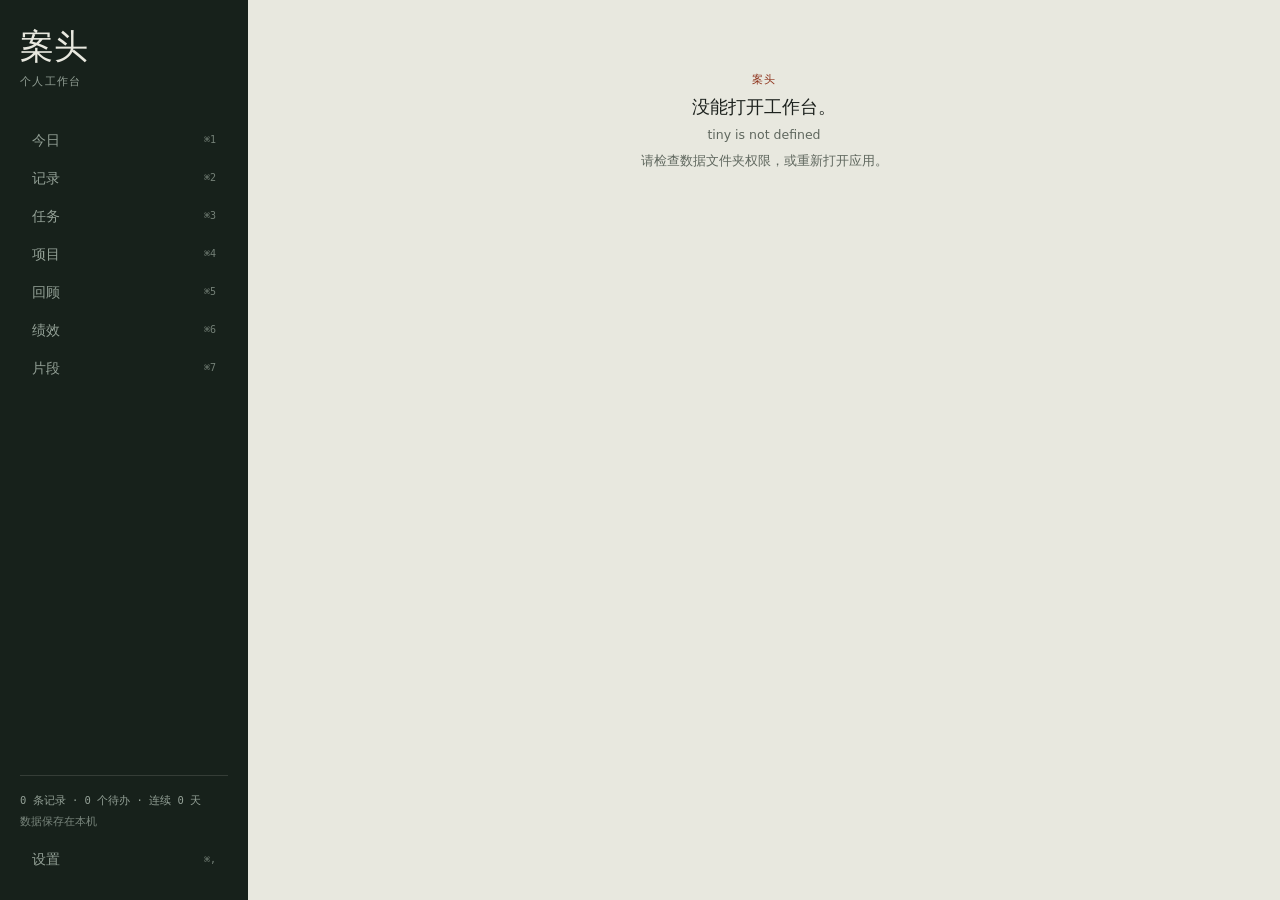
<file: src/frontend/index.html>
<!doctype html>
<html lang="zh-CN">
<head>
<meta charset="utf-8">
<meta name="viewport" content="width=device-width, initial-scale=1">
<title>案头 · 个人工作台</title>
<link rel="stylesheet" href="style.css">
</head>
<body>

<aside class="rail">
  <div class="brand">
    <p class="brand-name">案头</p>
    <p class="brand-sub">个人工作台</p>
  </div>

  <nav class="nav" aria-label="主导航">
    <a href="#/today" data-nav="today">今日<span class="nav-key">⌘1</span></a>
    <a href="#/journal" data-nav="journal">记录<span class="nav-key">⌘2</span></a>
    <a href="#/tasks" data-nav="tasks">任务<span class="nav-key">⌘3</span></a>
    <a href="#/projects" data-nav="projects">项目<span class="nav-key">⌘4</span></a>
    <a href="#/review" data-nav="review">回顾<span class="nav-key">⌘5</span></a>
    <a href="#/performance" data-nav="performance">绩效<span class="nav-key">⌘6</span></a>
    <a href="#/snippets" data-nav="snippets">片段<span class="nav-key">⌘7</span></a>
  </nav>

  <div class="rail-foot">
    <div class="rail-counts" data-rail-counts>正在读取…</div>
    <div class="rail-status" data-saved>数据保存在本机</div>
    <a class="rail-settings" href="#/settings" data-nav="settings">设置<span class="nav-key">⌘,</span></a>
  </div>
</aside>

<main class="main" id="view" aria-live="polite">
  <div class="page"><p class="muted">正在打开工作台…</p></div>
</main>

<div id="toasts" class="toasts" aria-live="polite" aria-atomic="true"></div>

<script src="js/util.js"></script>
<script src="js/api.js"></script>
<script src="js/store.js"></script>
<script src="js/components.js"></script>
<script src="js/ai.js"></script>
<script src="js/views/today.js"></script>
<script src="js/views/journal.js"></script>
<script src="js/views/tasks.js"></script>
<script src="js/views/projects.js"></script>
<script src="js/views/review.js"></script>
<script src="js/views/performance.js"></script>
<script src="js/views/snippets.js"></script>
<script src="js/views/settings.js"></script>
<script src="app.js"></script>
</body>
</html>
</file>
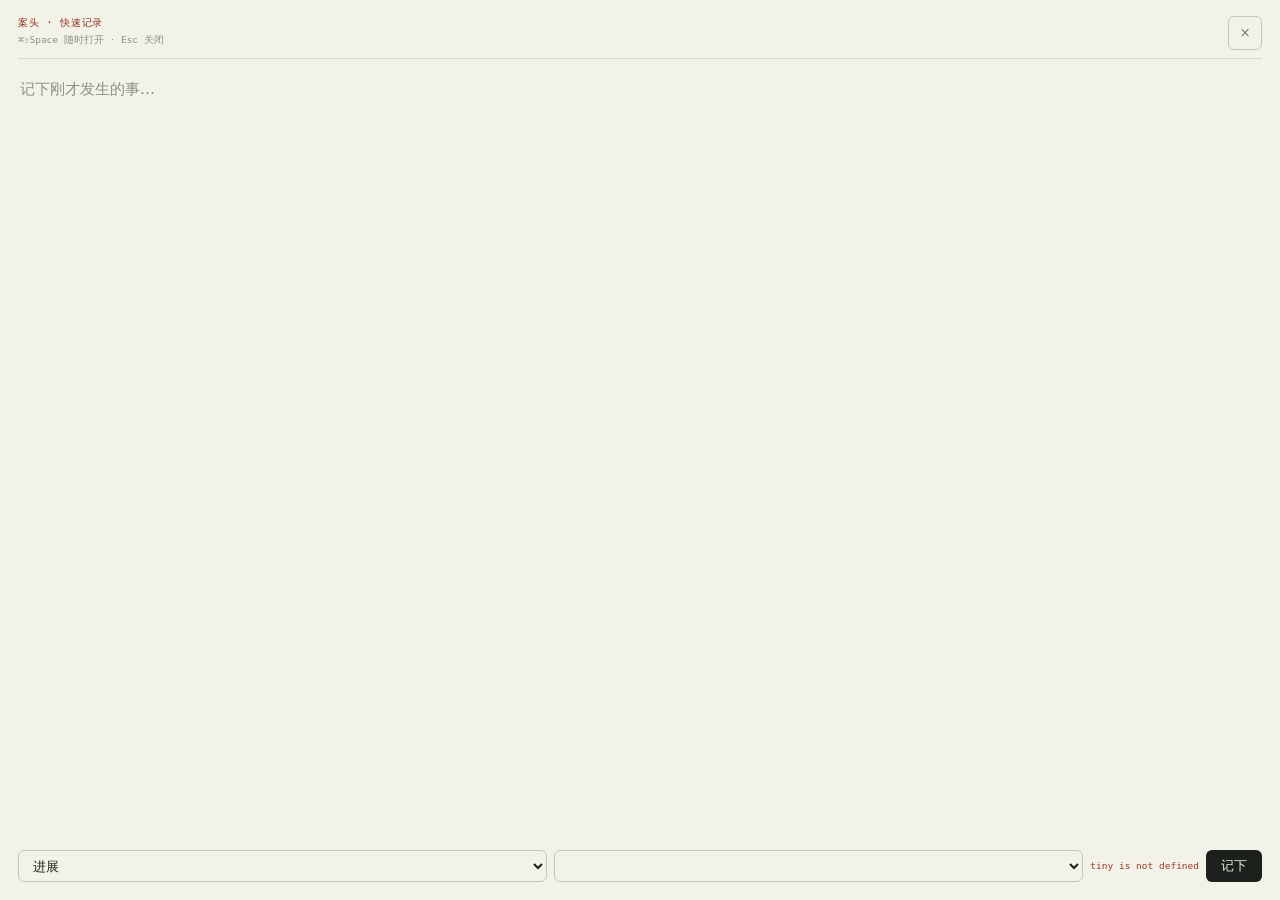
<file: src/frontend/quick.html>
<!doctype html>
<html lang="zh-CN">
<head>
<meta charset="utf-8">
<meta name="viewport" content="width=device-width, initial-scale=1">
<title>快速记录 · 案头</title>
<link rel="stylesheet" href="style.css">
</head>
<body class="quick-body">

<main class="quick">
  <header class="quick-head" data-tiny-drag>
    <div>
      <p class="quick-kicker">案头 · 快速记录</p>
      <p class="quick-hint">⌘⇧Space 随时打开 · Esc 关闭</p>
    </div>
    <button class="btn ghost icon-btn" type="button" data-quick-close aria-label="关闭">×</button>
  </header>

  <form class="quick-form" data-quick-form>
    <textarea class="quick-input" data-quick-text rows="3" maxlength="4000"
              placeholder="记下刚才发生的事…" autocomplete="off" autofocus></textarea>
    <div class="quick-row">
      <select class="field" data-quick-kind aria-label="记录类型"></select>
      <select class="field" data-quick-project aria-label="项目"></select>
      <span class="quick-status" data-quick-status></span>
      <button class="btn primary" type="submit">记下</button>
    </div>
  </form>
</main>

<script src="js/util.js"></script>
<script src="quick.js"></script>
</body>
</html>
</file>
<file: src/frontend/style.css>
:root {
  color-scheme: light;
  --paper: #e8e8df;
  --surface: #f2f2e9;
  --surface-2: #dcdcd1;
  --ink: #1c211d;
  --ink-2: #3a423b;
  --muted: #5f675e;
  --faint: #8a9187;
  --rule: #c4c8bc;
  --rule-soft: #d6d9cd;
  --accent: #b0472c;
  --accent-deep: #8f341d;
  --accent-wash: #e7d3c9;
  --rail: #17211b;
  --rail-2: #223028;
  --rail-ink: #e8e8df;
  --rail-muted: #93a096;
  --rail-rule: rgba(232, 232, 223, 0.14);
  --ok: #4f6b4f;
  --warn: #a8792c;
  --danger: #9c3a2a;
  --info: #40566b;
  --tag-moss: #5c715e;
  --tag-clay: #9c563e;
  --tag-ochre: #8f6a24;
  --tag-indigo: #40566b;
  --tag-plum: #74485a;
  --serif: "Iowan Old Style", "Songti SC", "STSong", "Palatino Linotype", Palatino, Georgia, serif;
  --sans: "Avenir Next", "PingFang SC", "Hiragino Sans GB", "Microsoft YaHei", "Segoe UI", system-ui, sans-serif;
  --mono: "SF Mono", Menlo, Consolas, monospace;
  --shadow-pop: 0 18px 40px rgba(16, 22, 17, 0.18), 0 2px 6px rgba(16, 22, 17, 0.08);
}

html[data-theme="dark"] {
  color-scheme: dark;
  --paper: #141816;
  --surface: #1c211d;
  --surface-2: #262c27;
  --ink: #e8e8df;
  --ink-2: #cfd2c7;
  --muted: #9ba296;
  --faint: #70786e;
  --rule: #3b433b;
  --rule-soft: #2c332c;
  --accent: #d07152;
  --accent-deep: #e39a80;
  --accent-wash: #4a2f27;
  --rail: #0d110e;
  --rail-2: #1b241e;
  --rail-ink: #e8e8df;
  --rail-muted: #8b978d;
  --rail-rule: rgba(232, 232, 223, 0.12);
  --ok: #86aa86;
  --warn: #d0a354;
  --danger: #dd806b;
  --info: #8ba6bf;
  --tag-moss: #86a287;
  --tag-clay: #c98366;
  --tag-ochre: #c6a052;
  --tag-indigo: #829db8;
  --tag-plum: #b68199;
  --shadow-pop: 0 20px 44px rgba(0, 0, 0, 0.5), 0 2px 6px rgba(0, 0, 0, 0.3);
}

html[data-theme="dark"] .btn:hover { background: rgba(232, 232, 223, 0.06); }
html[data-theme="dark"] .btn.ghost:hover { background: var(--surface-2); }
html[data-theme="dark"] .tl-item:hover { background: rgba(232, 232, 223, 0.035); }
html[data-theme="dark"] .tl-item:hover .tl-dot { box-shadow: 0 0 0 3px #20251f; }
html[data-theme="dark"] .chip { background: rgba(232, 232, 223, 0.09); }
html[data-theme="dark"] .cal-day.l1,
html[data-theme="dark"] .cal-legend i.l1,
html[data-theme="dark"] .heat-l1 { background: #2d3730; }
html[data-theme="dark"] .cal-day.l2,
html[data-theme="dark"] .cal-legend i.l2,
html[data-theme="dark"] .heat-l2 { background: #3d4132; }
html[data-theme="dark"] .cal-day.l3,
html[data-theme="dark"] .cal-legend i.l3,
html[data-theme="dark"] .heat-l3 { background: #6a4638; }
html[data-theme="dark"] .cal-day.l4,
html[data-theme="dark"] .cal-legend i.l4,
html[data-theme="dark"] .heat-l4 { background: #a05b42; color: #fff; }
html[data-theme="dark"] .cal-day.is-selected { background: var(--ink); color: var(--paper); }
html[data-theme="dark"] .modal,
html[data-theme="dark"] .drawer { background: #1a1f1b; }
html[data-theme="dark"] .capture { background: var(--surface); }


* { box-sizing: border-box; }
[hidden] { display: none !important; }
html, body { height: 100%; }

body {
  margin: 0;
  display: flex;
  height: 100vh;
  overflow: hidden;
  background: var(--paper);
  color: var(--ink);
  font: 15px/1.6 var(--sans);
  -webkit-font-smoothing: antialiased;
}

button, input, select, textarea { font: inherit; color: inherit; }
button { cursor: pointer; }
a { color: inherit; text-decoration: none; }
p { margin: 0; }
::selection { background: var(--accent-wash); }

:focus-visible {
  outline: 2px solid var(--accent);
  outline-offset: 2px;
}

.sr-only {
  position: absolute;
  width: 1px; height: 1px;
  padding: 0; margin: -1px;
  overflow: hidden;
  clip: rect(0 0 0 0);
  white-space: nowrap;
  border: 0;
}

.muted { color: var(--muted); }
.small { font-size: 12.5px; }
.num { font-variant-numeric: tabular-nums; }

/* ---------------------------------------------------------------- rail */

.rail {
  flex: 0 0 248px;
  display: flex;
  flex-direction: column;
  gap: 34px;
  padding: 30px 20px 22px;
  background: var(--rail);
  color: var(--rail-ink);
}

.brand-name {
  font: 400 34px/1.02 var(--serif);
  letter-spacing: -0.01em;
}
.brand-sub {
  margin-top: 9px;
  font: 10.5px/1.4 var(--mono);
  letter-spacing: 0.12em;
  color: var(--rail-muted);
}

.nav {
  display: flex;
  flex-direction: column;
  gap: 2px;
}

.nav a,
.rail-settings {
  display: flex;
  align-items: center;
  justify-content: space-between;
  gap: 10px;
  height: 36px;
  padding: 0 12px;
  border-radius: 6px;
  color: var(--rail-muted);
  font-size: 13.5px;
  transition: background 120ms ease-out, color 120ms ease-out;
}

.nav a:hover,
.rail-settings:hover {
  color: var(--rail-ink);
  background: var(--rail-2);
}

.nav a.is-active,
.rail-settings.is-active {
  color: var(--rail-ink);
  background: rgba(255, 255, 255, 0.07);
  box-shadow: inset 2px 0 0 var(--accent);
}

.nav-key {
  font: 10px/1 var(--mono);
  color: var(--rail-muted);
  opacity: 0.75;
}

.rail-foot {
  margin-top: auto;
  padding-top: 16px;
  border-top: 1px solid var(--rail-rule);
}

.rail-counts {
  font: 10.5px/1.7 var(--mono);
  color: var(--rail-muted);
  font-variant-numeric: tabular-nums;
}

.rail-status {
  margin: 4px 0 12px;
  font: 10.5px/1.5 var(--mono);
  color: var(--rail-muted);
  opacity: 0.8;
}

/* ---------------------------------------------------------------- shell */

.main {
  flex: 1;
  min-width: 0;
  overflow-y: auto;
  overflow-x: hidden;
  scrollbar-color: var(--rule) transparent;
}

.page {
  max-width: 1080px;
  margin: 0 auto;
  padding: 32px 40px 72px;
}

.page-head {
  display: flex;
  align-items: flex-start;
  justify-content: space-between;
  gap: 24px;
  margin-bottom: 30px;
}

.page-kicker {
  font: 10.5px/1.4 var(--mono);
  letter-spacing: 0.08em;
  color: var(--accent-deep);
  margin-bottom: 6px;
}

.page-title {
  font: 400 28px/1.15 var(--serif);
  letter-spacing: -0.01em;
}

.page-sub {
  margin-top: 6px;
  font-size: 12.5px;
  color: var(--muted);
}

.head-actions {
  display: flex;
  align-items: center;
  gap: 6px;
  flex-wrap: wrap;
  justify-content: flex-end;
  padding-top: 4px;
}

.week-label {
  font: 11.5px/1 var(--mono);
  color: var(--muted);
  padding: 0 4px;
  font-variant-numeric: tabular-nums;
}

.range-input {
  width: 138px;
  padding: 7px 9px;
  font: 12px/1.2 var(--mono);
}

.mood-list {
  display: flex;
  flex-direction: column;
  gap: 9px;
}

.mood-row {
  display: grid;
  grid-template-columns: 72px 28px 64px 20px 28px 64px 20px;
  align-items: center;
  gap: 8px;
  font-size: 12px;
  color: var(--muted);
}

.mood-date,
.mood-num {
  font-family: var(--mono);
  font-variant-numeric: tabular-nums;
}

.mood-track {
  height: 5px;
  border-radius: 999px;
  background: var(--rule-soft);
  overflow: hidden;
}

.mood-track i {
  display: block;
  height: 100%;
  border-radius: inherit;
  background: var(--tag-moss);
}

.mood-track.is-energy i {
  background: var(--tag-ochre);
}

/* ---------------------------------------------------------------- controls */

.btn {
  display: inline-flex;
  align-items: center;
  justify-content: center;
  gap: 6px;
  height: 34px;
  padding: 0 14px;
  border: 1px solid transparent;
  border-radius: 6px;
  background: transparent;
  color: var(--ink);
  font-size: 13px;
  white-space: nowrap;
  transition: background 120ms ease-out, border-color 120ms ease-out, color 120ms ease-out;
}

.btn:hover { background: rgba(28, 33, 29, 0.05); }
.btn:disabled { opacity: 0.45; cursor: default; }
.btn.primary { background: var(--ink); color: var(--paper); }
.btn.primary:hover { background: var(--ink-2); }
.btn.ghost { border-color: var(--rule); }
.btn.ghost:hover { background: var(--surface); border-color: var(--faint); }
.btn.danger-text { color: var(--danger); }
.btn.danger-text:hover { background: rgba(156, 58, 42, 0.08); }
.btn.icon-btn { width: 34px; padding: 0; font: 18px/1 var(--serif); color: var(--muted); }
.btn.icon-btn:hover { color: var(--ink); }

.field {
  height: 34px;
  padding: 0 10px;
  border: 1px solid var(--rule);
  border-radius: 6px;
  background: var(--surface);
  color: var(--ink);
  font-size: 13px;
  outline: none;
  transition: border-color 120ms ease-out, box-shadow 120ms ease-out;
}

.field:focus {
  border-color: var(--ink-2);
  box-shadow: 0 0 0 3px rgba(28, 33, 29, 0.08);
  outline: none;
}

select.field { padding-right: 24px; }
.field-tags { width: 148px; }
.search-field { width: 280px; }

/* ---------------------------------------------------------------- blocks */

.block { margin-bottom: 34px; }

.block-head {
  display: flex;
  align-items: baseline;
  justify-content: space-between;
  gap: 12px;
  padding-bottom: 8px;
  border-bottom: 1px solid var(--rule);
  margin-bottom: 14px;
}

.block-head h2 {
  margin: 0;
  font: 400 18px/1.3 var(--serif);
}

.count {
  font: 10.5px/1.4 var(--mono);
  color: var(--muted);
  font-variant-numeric: tabular-nums;
}

/* ---------------------------------------------------------------- today */

.today-grid {
  display: grid;
  grid-template-columns: minmax(0, 1fr) 300px;
  gap: 38px;
  align-items: start;
}

.today-side { min-width: 0; }

.capture {
  background: var(--surface);
  border: 1px solid var(--rule);
  border-radius: 10px;
  padding: 14px;
  margin-bottom: 32px;
  transition: border-color 120ms ease-out, box-shadow 120ms ease-out;
}

.capture:focus-within {
  border-color: var(--ink-2);
  box-shadow: 0 0 0 3px rgba(28, 33, 29, 0.06);
}

.capture-input {
  display: block;
  width: 100%;
  min-height: 54px;
  padding: 2px;
  border: 0;
  outline: none;
  resize: none;
  background: transparent;
  font: 15px/1.6 var(--sans);
}

.capture-input::placeholder { color: var(--faint); }

.capture-input.is-nudge { animation: nudge 220ms ease-out; }

.capture-row {
  display: flex;
  align-items: center;
  flex-wrap: wrap;
  gap: 7px;
  margin-top: 10px;
}

.capture-hint {
  margin-left: auto;
  font: 10px/1 var(--mono);
  color: var(--faint);
  letter-spacing: 0.02em;
}

.daily-card p { margin-bottom: 12px; }

/* ---------------------------------------------------------------- timeline */

.timeline { min-height: 40px; }

.tl-item {
  display: grid;
  grid-template-columns: 50px 14px minmax(0, 1fr) 52px;
  gap: 0 10px;
  padding: 10px 4px 10px 0;
  border-radius: 4px;
  transition: background 120ms ease-out;
}

.tl-item:hover { background: rgba(28, 33, 29, 0.03); }

.tl-time {
  padding-top: 2px;
  text-align: right;
  font: 10.5px/1.5 var(--mono);
  color: var(--muted);
  font-variant-numeric: tabular-nums;
  white-space: nowrap;
}

.tl-axis {
  position: relative;
  display: flex;
  justify-content: center;
}

.tl-axis::before {
  content: "";
  position: absolute;
  top: -10px;
  bottom: -10px;
  left: 50%;
  width: 1px;
  background: var(--rule-soft);
}

.tl-item:first-child .tl-axis::before { top: 8px; }
.tl-item:last-child .tl-axis::before { bottom: auto; height: 16px; }

.tl-dot {
  position: relative;
  z-index: 1;
  width: 7px;
  height: 7px;
  margin-top: 7px;
  border-radius: 50%;
  background: var(--faint);
  box-shadow: 0 0 0 3px var(--paper);
}

.tl-item:hover .tl-dot { box-shadow: 0 0 0 3px #ecece4; }

.dot-kind-done { background: var(--ok); }
.dot-kind-blocker { background: var(--warn); }
.dot-kind-idea { background: var(--tag-plum); }
.dot-kind-meeting { background: var(--tag-indigo); }
.dot-kind-learning { background: var(--tag-ochre); }

.tl-content {
  font-size: 14.5px;
  line-height: 1.6;
  white-space: pre-wrap;
  overflow-wrap: anywhere;
}

.tl-meta {
  display: flex;
  align-items: center;
  flex-wrap: wrap;
  gap: 4px 10px;
  margin-top: 5px;
  font-size: 11px;
  color: var(--muted);
}

.kind {
  font: 10px/1.4 var(--mono);
  letter-spacing: 0.03em;
  color: var(--faint);
}

.kind-done { color: var(--ok); }
.kind-blocker { color: var(--warn); }
.kind-idea { color: var(--tag-plum); }
.kind-meeting { color: var(--tag-indigo); }
.kind-learning { color: var(--tag-ochre); }

.chip {
  display: inline-flex;
  align-items: center;
  height: 20px;
  padding: 0 7px;
  border-radius: 999px;
  background: rgba(28, 33, 29, 0.06);
  color: var(--ink-2);
  font-size: 10.5px;
  line-height: 1;
}

.meta-item {
  display: inline-flex;
  align-items: center;
  gap: 4px;
}

.icon-action {
  width: 24px;
  height: 24px;
  padding: 0;
  border: 0;
  border-radius: 4px;
  background: transparent;
  color: var(--muted);
  font-size: 16px;
  line-height: 1;
  opacity: 0;
  transition: opacity 120ms ease-out, background 120ms ease-out, color 120ms ease-out;
}

.row-actions {
  display: flex;
  align-items: center;
  justify-content: flex-end;
  gap: 1px;
  opacity: 0;
  transition: opacity 120ms ease-out;
}

.row-actions.is-visible { opacity: 1; }

.tl-item:hover .icon-action,
.task-row:hover .icon-action,
.tl-item:hover .row-actions,
.task-row:hover .row-actions,
.project-row:hover .row-actions,
.snippet-card:hover .row-actions,
.row-actions.is-visible .icon-action,
.icon-action:focus-visible { opacity: 1; }
.icon-action:hover { background: var(--surface-2); color: var(--ink); }
.icon-action[data-entry-del]:hover,
.icon-action[data-task-del]:hover,
.icon-action[data-snippet-del]:hover { color: var(--danger); }

.dot {
  display: inline-block;
  width: 7px;
  height: 7px;
  border-radius: 50%;
  flex: none;
  background: var(--tag-moss);
}

.dot-moss { background: var(--tag-moss); }
.dot-clay { background: var(--tag-clay); }
.dot-ochre { background: var(--tag-ochre); }
.dot-indigo { background: var(--tag-indigo); }
.dot-plum { background: var(--tag-plum); }

/* ---------------------------------------------------------------- tasks */

.task-row {
  display: grid;
  grid-template-columns: 22px minmax(0, 1fr) auto 52px;
  align-items: center;
  gap: 10px;
  padding: 9px 4px 9px 0;
  border-bottom: 1px solid var(--rule-soft);
}

.task-row[draggable="true"] { cursor: grab; }
.task-row.is-dragging { opacity: 0.45; }
.task-row.is-drop-target { box-shadow: inset 0 2px 0 var(--accent); }
.task-row:focus-visible { outline: 2px solid var(--accent); outline-offset: -2px; }
.task-main[data-task-open] { cursor: pointer; }

.task-row:last-child { border-bottom: 0; }
.task-row.is-done .task-title { color: var(--muted); text-decoration: line-through; }

.check {
  width: 20px;
  height: 20px;
  padding: 0;
  border: 1.5px solid var(--rule);
  border-radius: 50%;
  background: transparent;
  position: relative;
  transition: background 120ms ease-out, border-color 120ms ease-out;
}

.check:hover { border-color: var(--ink-2); }
.check[aria-pressed="true"] { background: var(--ok); border-color: var(--ok); }
.check[aria-pressed="true"] span::after {
  content: "";
  position: absolute;
  left: 6px;
  top: 2.5px;
  width: 5px;
  height: 9px;
  border: solid #fff;
  border-width: 0 1.5px 1.5px 0;
  transform: rotate(45deg);
}

.task-main { min-width: 0; }
.task-title { font-size: 14px; line-height: 1.45; overflow-wrap: anywhere; }

.task-meta {
  display: flex;
  flex-wrap: wrap;
  gap: 4px 10px;
  margin-top: 3px;
  font-size: 10.5px;
  color: var(--muted);
}

.task-meta > span { display: inline-flex; align-items: center; gap: 4px; }
.task-meta .is-overdue { color: var(--danger); }

.task-pri {
  font: 10px/1 var(--mono);
  color: var(--faint);
  padding-right: 2px;
}

.pri-3 { color: var(--danger); }
.pri-2 { color: var(--warn); }

.inline-add { margin-top: 10px; }
.inline-add input {
  width: 100%;
  height: 32px;
  padding: 0 2px;
  border: 0;
  border-bottom: 1px dashed var(--rule);
  background: transparent;
  outline: none;
  font-size: 13px;
}

.inline-add input:focus { border-bottom-color: var(--ink-2); }
.inline-add input::placeholder { color: var(--faint); }

.task-add { margin-top: 16px; }

/* ---------------------------------------------------------------- stats */

.stat-strip {
  display: flex;
  align-items: stretch;
  padding: 10px 0 12px;
  border-top: 1px solid var(--rule-soft);
  border-bottom: 1px solid var(--rule-soft);
}

.stat-strip-lg { padding: 14px 0 16px; }

.stat {
  flex: 1;
  min-width: 0;
  padding: 0 12px;
  border-right: 1px solid var(--rule-soft);
}

.stat:first-child { padding-left: 0; }
.stat:last-child { border-right: 0; padding-right: 0; }

.stat-value {
  display: block;
  font: 400 clamp(15px, 1.5vw, 22px)/1.25 var(--mono);
  font-variant-numeric: tabular-nums;
  letter-spacing: -0.01em;
}

.stat-label {
  display: block;
  margin-top: 3px;
  font: 10px/1.3 var(--mono);
  color: var(--muted);
}

.mini-projects {
  display: flex;
  flex-direction: column;
  gap: 7px;
  margin-top: 14px;
}

.mini-project {
  display: flex;
  align-items: center;
  gap: 7px;
  font-size: 12px;
  color: var(--ink-2);
}

.mini-project .num {
  margin-left: auto;
  font: 10.5px/1 var(--mono);
  color: var(--muted);
}

/* ---------------------------------------------------------------- empty */

.empty {
  padding: 40px 18px;
  text-align: center;
}

.empty-mark {
  width: 18px;
  height: 18px;
  margin: 0 auto 14px;
  border: 1px solid var(--rule);
  border-radius: 50%;
}

.empty-kicker {
  font: 10.5px/1.4 var(--mono);
  letter-spacing: 0.1em;
  color: var(--accent-deep);
  margin-bottom: 8px;
}

.empty-title {
  font: 400 18px/1.35 var(--serif);
}

.empty-text {
  max-width: 340px;
  margin: 6px auto 0;
  font-size: 12.5px;
  color: var(--muted);
}

.mini-empty {
  padding: 8px 0;
  font-size: 12px;
  color: var(--faint);
}

/* ---------------------------------------------------------------- journal */

.journal-grid {
  display: grid;
  grid-template-columns: 236px minmax(0, 1fr);
  gap: 38px;
  align-items: start;
}

.calendar-panel {
  position: sticky;
  top: 4px;
}

.cal-head {
  display: flex;
  align-items: center;
  justify-content: space-between;
  gap: 4px;
  margin-bottom: 12px;
}

.cal-title { font: 400 15px/1.3 var(--serif); }

.cal-weekdays {
  display: grid;
  grid-template-columns: repeat(7, 1fr);
  gap: 2px;
  margin-bottom: 4px;
  font: 9.5px/1.4 var(--mono);
  color: var(--faint);
  text-align: center;
}

.cal-grid {
  display: grid;
  grid-template-columns: repeat(7, 1fr);
  gap: 2px;
}

.cal-day {
  aspect-ratio: 1;
  padding: 0;
  border: 1px solid transparent;
  border-radius: 4px;
  background: transparent;
  color: var(--ink-2);
  font: 10.5px/1 var(--mono);
  font-variant-numeric: tabular-nums;
  transition: background 120ms ease-out, color 120ms ease-out;
}

.cal-day:hover { background: var(--surface-2); }
.cal-day.is-out { color: var(--faint); }
.cal-day.is-today { border-color: var(--accent); }
.cal-day.is-selected { background: var(--ink); color: var(--paper); border-color: var(--ink); }
.cal-day.l1 { background: #e0dcd0; }
.cal-day.l2 { background: #dcc6b8; }
.cal-day.l3 { background: #d2a18b; }
.cal-day.l4 { background: #bf7a5f; color: #fff; }
.cal-day.is-selected { background: var(--ink); color: var(--paper); }

.cal-legend {
  display: flex;
  align-items: center;
  gap: 4px;
  margin-top: 12px;
  font: 9.5px/1 var(--mono);
  color: var(--faint);
}

.cal-legend i {
  width: 10px;
  height: 10px;
  border-radius: 2px;
  background: var(--rule-soft);
}

.cal-legend i.l1 { background: #e0dcd0; }
.cal-legend i.l2 { background: #dcc6b8; }
.cal-legend i.l3 { background: #d2a18b; }
.cal-legend i.l4 { background: #bf7a5f; }

.day-nav {
  display: flex;
  align-items: center;
  gap: 2px;
}

.day-nav h2 { margin: 0 4px; }

.date-group + .date-group { margin-top: 26px; }

.date-group-head {
  padding: 4px 0 7px;
  margin-bottom: 4px;
  border-bottom: 1px solid var(--rule-soft);
  font: 10.5px/1.4 var(--mono);
  color: var(--muted);
}

/* ---------------------------------------------------------------- tabs */

.tabs {
  display: flex;
  gap: 2px;
  border-bottom: 1px solid var(--rule);
  margin-bottom: 22px;
}

.tab {
  padding: 8px 12px 10px;
  border: 0;
  border-bottom: 2px solid transparent;
  margin-bottom: -1px;
  background: transparent;
  color: var(--muted);
  font-size: 13px;
  transition: color 120ms ease-out, border-color 120ms ease-out;
}

.tab:hover { color: var(--ink); }
.tab.is-active { color: var(--ink); border-bottom-color: var(--accent); }

.tab-count {
  margin-left: 6px;
  font: 10px/1 var(--mono);
  color: var(--faint);
}

/* ---------------------------------------------------------------- projects */

.project-create {
  display: flex;
  align-items: center;
  gap: 10px;
  flex-wrap: wrap;
  padding: 10px;
  margin-bottom: 30px;
  border: 1px solid var(--rule);
  border-radius: 8px;
  background: var(--surface);
}

.project-create .field { flex: 1; min-width: 200px; border-color: var(--rule-soft); }

.swatches { display: flex; align-items: center; gap: 6px; }

.swatch { position: relative; width: 24px; height: 24px; cursor: pointer; }
.swatch input { position: absolute; opacity: 0; pointer-events: none; }
.swatch span {
  display: block;
  width: 24px;
  height: 24px;
  border-radius: 50%;
  background: var(--tag-moss);
  box-shadow: 0 0 0 0 var(--paper);
  transition: box-shadow 120ms ease-out;
}
.swatch input:checked + span { box-shadow: 0 0 0 2px var(--paper), 0 0 0 3px var(--ink); }
.swatch-clay span { background: var(--tag-clay); }
.swatch-ochre span { background: var(--tag-ochre); }
.swatch-indigo span { background: var(--tag-indigo); }
.swatch-plum span { background: var(--tag-plum); }

.project-row {
  display: flex;
  align-items: center;
  justify-content: space-between;
  gap: 16px;
  padding: 14px 2px;
  border-bottom: 1px solid var(--rule-soft);
}

.project-row:last-child { border-bottom: 0; }
.project-main { cursor: pointer; min-width: 0; }
.project-main:focus-visible { outline: 2px solid var(--accent); outline-offset: 3px; }

.project-desc {
  margin-top: 4px;
  font-size: 11.5px;
  color: var(--faint);
  overflow-wrap: anywhere;
}

.project-name {
  display: flex;
  align-items: center;
  gap: 8px;
  font-size: 14.5px;
}

.project-meta {
  display: flex;
  flex-wrap: wrap;
  gap: 4px 14px;
  margin-top: 4px;
  font: 10.5px/1.5 var(--mono);
  color: var(--muted);
}

.project-actions { display: flex; gap: 2px; flex: none; }
.project-list.is-muted .project-name { color: var(--muted); }

/* ---------------------------------------------------------------- review */

.review-grid {
  display: grid;
  grid-template-columns: 1fr 1fr;
  gap: 38px;
}

.bar-row {
  display: grid;
  grid-template-columns: minmax(88px, 1.1fr) 1.8fr 28px;
  align-items: center;
  gap: 10px;
  margin-bottom: 9px;
  font-size: 12px;
}

.bar-name {
  display: flex;
  align-items: center;
  gap: 6px;
  overflow: hidden;
  white-space: nowrap;
  text-overflow: ellipsis;
}

.bar-track {
  height: 8px;
  border-radius: 999px;
  background: var(--rule-soft);
  overflow: hidden;
}

.bar-fill {
  display: block;
  height: 100%;
  border-radius: 999px;
  background: var(--tag-moss);
}

.bar-value {
  text-align: right;
  font: 10.5px/1 var(--mono);
  color: var(--muted);
}

.heatmap {
  display: grid;
  grid-auto-flow: column;
  grid-template-rows: repeat(7, 10px);
  gap: 3px;
  overflow-x: auto;
  padding: 2px 0 6px;
}

.heat {
  width: 10px;
  height: 10px;
  border-radius: 2px;
  background: var(--rule-soft);
}

.heat-l1 { background: #e0dcd0; }
.heat-l2 { background: #dcc6b8; }
.heat-l3 { background: #d2a18b; }
.heat-l4 { background: #bf7a5f; }
.heat.is-today { outline: 1px solid var(--accent); outline-offset: 1px; }

.heat-legend { margin-top: 8px; }
.heat-legend i.l0 { background: var(--rule-soft); }

.report-teaser p { margin-bottom: 12px; max-width: 620px; }

/* ---------------------------------------------------------------- settings */

.settings-page { max-width: 880px; }

.setting-row {
  display: flex;
  align-items: center;
  justify-content: space-between;
  gap: 24px;
  padding: 12px 0;
  border-bottom: 1px solid var(--rule-soft);
}

.setting-row:last-child { border-bottom: 0; }
.setting-name { font-size: 14px; }

.setting-hint {
  margin-top: 2px;
  font-size: 11.5px;
  color: var(--muted);
  overflow-wrap: anywhere;
}

.setting-value {
  font: 11px/1.5 var(--mono);
  color: var(--muted);
  text-align: right;
  flex: none;
}

.settings-section .field { width: 150px; flex: none; }

/* ---------------------------------------------------------------- AI */

.ai-settings .block-head {
  display: flex;
  align-items: center;
  justify-content: space-between;
  gap: 12px;
}

.ai-badge {
  padding: 3px 8px;
  border: 1px solid var(--rule);
  border-radius: 999px;
  font: 10px/1.4 var(--mono);
  color: var(--muted);
  background: var(--surface);
}

.ai-badge.is-on {
  border-color: var(--ok);
  color: var(--ok);
}

.ai-badge.is-warn {
  border-color: var(--warn);
  color: var(--warn);
}

.ai-intro {
  padding: 12px 0 4px;
  border-bottom: 1px solid var(--rule-soft);
  font-size: 12.5px;
  color: var(--ink-2);
}

.ai-intro p + p { margin-top: 4px; }

.ai-settings .ai-field-wide { width: min(360px, 100%); }
.ai-settings .ai-field-key { width: 220px; }
.ai-key-side { display: flex; align-items: center; gap: 6px; flex: none; }

.ai-privacy {
  padding-top: 10px;
  font-size: 11.5px;
  line-height: 1.65;
  color: var(--faint);
}

.ai-action {
  border-color: color-mix(in srgb, var(--accent) 45%, var(--rule));
  color: var(--accent-deep);
}

.ai-action:hover {
  border-color: var(--accent);
  background: color-mix(in srgb, var(--accent-wash) 35%, transparent);
}

.modal-ai-setup { width: min(560px, 100%); }
.modal-ai-preview { width: min(920px, 100%); }
.modal-performance-ai { width: min(1080px, 100%); }

.ai-setup { display: flex; flex-direction: column; gap: 10px; }
.ai-setup-text { font-size: 13px; line-height: 1.7; color: var(--ink-2); }
.ai-setup-steps {
  display: flex;
  flex-direction: column;
  gap: 5px;
  padding: 12px 14px;
  border-left: 2px solid var(--accent);
  background: var(--paper);
  font: 11.5px/1.6 var(--mono);
  color: var(--muted);
}

.ai-preview { display: flex; flex-direction: column; gap: 14px; }
.ai-preview-sub { font-size: 12.5px; color: var(--muted); line-height: 1.65; }
.ai-preview-field { display: flex; flex-direction: column; gap: 5px; }
.ai-preview-field .setting-hint { margin-top: -1px; }

.ai-preview-section {
  padding: 12px 14px;
  border: 1px solid var(--rule-soft);
  border-radius: 8px;
  background: var(--paper);
}

.ai-preview-section-head {
  display: flex;
  align-items: center;
  gap: 8px;
  padding-bottom: 8px;
  margin-bottom: 10px;
  border-bottom: 1px solid var(--rule-soft);
}

.ai-preview-section-head h3 {
  flex: 1;
  margin: 0;
  font: 500 15px/1.35 var(--serif);
}

.ai-preview-item {
  display: grid;
  grid-template-columns: minmax(0, 1.35fr) minmax(0, 1fr);
  gap: 12px;
  padding: 10px 0;
  border-bottom: 1px solid var(--rule-soft);
}

.ai-preview-item:last-child { border-bottom: 0; padding-bottom: 0; }
.ai-preview-privacy { font-size: 11px; line-height: 1.6; color: var(--faint); }

.perf-form-head-side {
  display: flex;
  align-items: center;
  gap: 8px;
}

/* ---------------------------------------------------------------- toast */

.toasts {
  position: fixed;
  left: 50%;
  bottom: 24px;
  z-index: 100;
  display: flex;
  flex-direction: column;
  align-items: center;
  gap: 8px;
  transform: translateX(-50%);
  pointer-events: none;
}

.toast {
  display: flex;
  align-items: center;
  gap: 16px;
  max-width: min(460px, calc(100vw - 48px));
  padding: 10px 14px;
  border-radius: 6px;
  background: var(--ink);
  color: var(--paper);
  font-size: 12.5px;
  box-shadow: var(--shadow-pop);
  pointer-events: auto;
  animation: toast-in 160ms cubic-bezier(0.2, 0, 0, 1);
}

.toast.is-error { border-left: 3px solid var(--danger); }
.toast.is-leaving { opacity: 0; transform: translateY(4px); transition: opacity 140ms ease-in, transform 140ms ease-in; }
.toast-text { overflow-wrap: anywhere; }

.toast-action {
  flex: none;
  padding: 0;
  border: 0;
  background: transparent;
  color: #f0c9b8;
  font: 10.5px/1 var(--mono);
  text-decoration: underline;
  text-underline-offset: 2px;
}

@keyframes toast-in {
  from { opacity: 0; transform: translateY(6px); }
  to { opacity: 1; transform: translateY(0); }
}

@keyframes nudge {
  0%, 100% { transform: translateX(0); }
  25% { transform: translateX(-2px); }
  75% { transform: translateX(2px); }
}

/* ---------------------------------------------------------------- overlays */

.modal-backdrop,
.drawer-backdrop {
  position: fixed;
  inset: 0;
  z-index: 200;
  background: rgba(15, 20, 16, 0.42);
  backdrop-filter: blur(2px);
  display: flex;
  align-items: flex-start;
  justify-content: center;
  padding: 5vh 24px;
  overflow-y: auto;
}

.drawer-backdrop {
  justify-content: flex-end;
  padding: 0;
  background: rgba(15, 20, 16, 0.28);
}

.modal {
  width: min(660px, 100%);
  max-height: 88vh;
  display: flex;
  flex-direction: column;
  background: var(--surface);
  border: 1px solid var(--rule);
  border-radius: 12px;
  box-shadow: var(--shadow-pop);
  animation: modal-in 160ms cubic-bezier(0.2, 0, 0, 1);
}

.modal-entry,
.modal-task,
.modal-project { width: min(720px, 100%); }
.modal-report { width: min(840px, 100%); }
.modal-snippet { width: min(720px, 100%); }

.modal-head,
.drawer-head {
  display: flex;
  align-items: flex-start;
  justify-content: space-between;
  gap: 18px;
  padding: 18px 20px 14px;
  border-bottom: 1px solid var(--rule-soft);
}

.modal-kicker {
  margin-bottom: 4px;
  font: 10px/1.4 var(--mono);
  letter-spacing: 0.08em;
  color: var(--accent-deep);
}

.modal-title { font: 400 21px/1.25 var(--serif); }
.drawer-sub { margin-top: 4px; font-size: 11.5px; color: var(--muted); }

.modal-body,
.drawer-body {
  padding: 18px 20px;
  overflow-y: auto;
}

.modal-foot,
.drawer-foot {
  display: flex;
  align-items: center;
  justify-content: space-between;
  gap: 14px;
  flex-wrap: wrap;
  padding: 13px 20px;
  border-top: 1px solid var(--rule-soft);
  background: var(--paper);
  border-radius: 0 0 12px 12px;
}

.modal-foot-actions { display: flex; align-items: center; gap: 6px; flex-wrap: wrap; }
.save-state { font: 10px/1.4 var(--mono); color: var(--faint); }

.drawer {
  width: min(520px, 100%);
  height: 100%;
  margin-left: auto;
  display: flex;
  flex-direction: column;
  background: var(--surface);
  border-left: 1px solid var(--rule);
  box-shadow: var(--shadow-pop);
  animation: drawer-in 180ms cubic-bezier(0.2, 0, 0, 1);
}

.drawer-head { padding: 24px 24px 16px; }
.drawer-body { padding: 20px 24px; flex: 1; }
.drawer-foot { border-radius: 0; padding: 16px 24px; }

@keyframes modal-in {
  from { opacity: 0; transform: translateY(8px) scale(0.995); }
  to { opacity: 1; transform: translateY(0) scale(1); }
}
@keyframes drawer-in {
  from { opacity: 0; transform: translateX(20px); }
  to { opacity: 1; transform: translateX(0); }
}

/* ---------------------------------------------------------------- forms */

.edit-form { display: flex; flex-direction: column; gap: 14px; }
.edit-field { display: flex; flex-direction: column; gap: 5px; min-width: 0; }
.edit-label {
  font: 10px/1.4 var(--mono);
  letter-spacing: 0.05em;
  color: var(--muted);
}
.edit-grid {
  display: grid;
  grid-template-columns: repeat(2, minmax(0, 1fr));
  gap: 12px 14px;
}
.edit-textarea {
  height: auto;
  min-height: 70px;
  padding: 8px 10px;
  line-height: 1.6;
  resize: vertical;
}
.edit-form .field { width: 100%; }
.input-sm { width: 120px; }

/* ---------------------------------------------------------------- filters */

.filter-bar {
  display: flex;
  align-items: center;
  gap: 7px;
  flex-wrap: wrap;
  margin-bottom: 16px;
}
.filter-bar .field { height: 30px; font-size: 12px; }
.filter-bar .count { margin-left: auto; }
.load-more { display: flex; justify-content: center; padding: 16px 0 0; }
.chip-button { border: 0; cursor: pointer; }
.chip-button span { margin-left: 4px; color: var(--faint); }
.tag-cloud { display: flex; flex-wrap: wrap; gap: 6px; }

/* ---------------------------------------------------------------- stats links */

.stat-link {
  border: 0;
  background: transparent;
  text-align: left;
  color: inherit;
  cursor: pointer;
  border-right: 1px solid var(--rule-soft);
  border-radius: 0;
  transition: background 120ms ease-out;
}
.stat-link:hover { background: var(--surface); }
.stat-link:last-child { border-right: 0; }
.period-tabs { border-bottom: 0; margin-bottom: 0; margin-right: 6px; }
.period-tabs .tab { padding: 6px 10px 7px; }

/* ---------------------------------------------------------------- focus */

.focus-idle p { margin-bottom: 8px; }
.focus-controls { display: flex; gap: 6px; flex-wrap: wrap; }
.focus-controls .field { flex: 1; min-width: 86px; height: 32px; }
.focus-running { display: flex; flex-direction: column; gap: 8px; }
.focus-time {
  font: 400 34px/1 var(--mono);
  font-variant-numeric: tabular-nums;
  letter-spacing: -0.02em;
}
.focus-meta {
  display: flex;
  align-items: center;
  gap: 7px;
  font-size: 11.5px;
  color: var(--muted);
}
.focus-meta span + span::before { content: "·"; margin-right: 7px; }
.focus-actions { display: flex; gap: 6px; margin-top: 2px; }
.focus-actions .btn { height: 30px; font-size: 12px; }

.daily-summary {
  font: 400 15px/1.6 var(--serif);
  margin-bottom: 8px;
  overflow-wrap: anywhere;
}
.daily-card .btn { margin-top: 10px; }
.daily-form { display: flex; flex-direction: column; gap: 14px; }
.daily-scores { grid-template-columns: 1fr 1fr; }

/* ---------------------------------------------------------------- snippets */

.snippet-list { display: flex; flex-direction: column; gap: 12px; }
.snippet-card {
  border: 1px solid var(--rule);
  border-radius: 8px;
  background: var(--surface);
  padding: 14px 16px;
}
.snippet-head {
  display: flex;
  align-items: flex-start;
  justify-content: space-between;
  gap: 16px;
}
.snippet-title {
  display: flex;
  align-items: center;
  gap: 8px;
  font-size: 14.5px;
  overflow-wrap: anywhere;
}
.snippet-meta {
  display: flex;
  align-items: center;
  flex-wrap: wrap;
  gap: 5px 10px;
  margin-top: 4px;
  font-size: 10.5px;
  color: var(--muted);
}
.snippet-url { overflow-wrap: anywhere; }
.snippet-content {
  margin: 12px 0 0;
  padding: 10px 12px;
  border-radius: 5px;
  background: var(--paper);
  border: 1px solid var(--rule-soft);
  font: 11.5px/1.6 var(--mono);
  white-space: pre-wrap;
  overflow-wrap: anywhere;
  max-height: 220px;
  overflow: auto;
}
.snippet-link {
  display: block;
  margin-top: 10px;
  padding: 0;
  border: 0;
  background: transparent;
  color: var(--accent-deep);
  font-size: 12px;
  text-align: left;
  overflow-wrap: anywhere;
}
.snippet-editor { min-height: 160px; font-family: var(--mono); font-size: 12px; }

/* ---------------------------------------------------------------- report */

.modal-report .modal-body { display: flex; flex-direction: column; gap: 10px; }
.report-hint { max-width: 640px; }
.report-text {
  width: 100%;
  height: min(52vh, 560px);
  padding: 12px 14px;
  resize: vertical;
  font: 12.5px/1.65 var(--mono);
  white-space: pre-wrap;
}

/* ---------------------------------------------------------------- project detail */

.detail-stats { margin-bottom: 18px; }
.project-edit-form { margin-bottom: 20px; }
.detail-columns {
  display: grid;
  grid-template-columns: 1fr 1fr;
  gap: 24px;
  margin-top: 20px;
}
.detail-title {
  margin: 0 0 8px;
  font: 400 15px/1.3 var(--serif);
}
.detail-list { list-style: none; margin: 0; padding: 0; }
.detail-entry {
  display: flex;
  gap: 8px;
  padding: 6px 0;
  border-bottom: 1px solid var(--rule-soft);
  font-size: 12px;
}
.detail-date { flex: none; font: 10px/1.6 var(--mono); color: var(--faint); }
.detail-text { overflow-wrap: anywhere; }

/* ---------------------------------------------------------------- quick window */

.quick-body {
  display: block;
  height: 100vh;
  overflow: hidden;
  background: var(--surface);
}
.quick {
  height: 100%;
  display: flex;
  flex-direction: column;
  padding: 16px 18px 18px;
}
.quick-head {
  display: flex;
  align-items: flex-start;
  justify-content: space-between;
  gap: 12px;
  margin-bottom: 12px;
  padding-bottom: 8px;
  border-bottom: 1px solid var(--rule-soft);
  cursor: default;
  user-select: none;
}
.quick-kicker {
  font: 10px/1.4 var(--mono);
  letter-spacing: 0.08em;
  color: var(--accent-deep);
}
.quick-hint { margin-top: 3px; font: 9.5px/1.4 var(--mono); color: var(--faint); }
.quick-form { display: flex; flex: 1; flex-direction: column; gap: 10px; min-height: 0; }
.quick-input {
  flex: 1;
  min-height: 90px;
  width: 100%;
  padding: 6px 2px;
  border: 0;
  outline: none;
  resize: none;
  background: transparent;
  font: 15px/1.65 var(--sans);
}
.quick-input::placeholder { color: var(--faint); }
.quick-input.is-nudge { animation: nudge 220ms ease-out; }
.quick-row { display: flex; align-items: center; gap: 7px; flex-wrap: wrap; }
.quick-row .field { flex: 1; min-width: 100px; height: 32px; }
.quick-row .btn { height: 32px; }
.quick-status { font: 9.5px/1.4 var(--mono); color: var(--faint); }
.quick-status.is-error { color: var(--danger); }

/* ---------------------------------------------------------------- performance */

.performance-page { max-width: 1160px; }

.perf-select {
  width: 230px;
  font-size: 12px;
}

.perf-sheet {
  padding: 30px 34px 26px;
  border: 1px solid var(--rule);
  border-radius: 10px;
  background: var(--surface);
  box-shadow: 0 1px 0 rgba(28, 33, 29, 0.04);
}

.perf-head {
  display: flex;
  align-items: flex-start;
  justify-content: space-between;
  gap: 24px;
  padding-bottom: 18px;
  border-bottom: 2px solid var(--ink);
}

.perf-org {
  margin-bottom: 7px;
  font: 10px/1.4 var(--mono);
  letter-spacing: 0.12em;
  color: var(--accent-deep);
}

.perf-title {
  margin: 0;
  font: 400 25px/1.35 var(--serif);
  letter-spacing: -0.01em;
  overflow-wrap: anywhere;
}

.perf-head-side {
  display: flex;
  align-items: center;
  gap: 7px;
  flex: none;
  padding-top: 4px;
}

.perf-status {
  display: inline-flex;
  align-items: center;
  height: 24px;
  padding: 0 9px;
  border-radius: 999px;
  font: 10px/1 var(--mono);
  letter-spacing: 0.04em;
}

.perf-status.is-draft {
  background: var(--accent-wash);
  color: var(--accent-deep);
}

.perf-status.is-final {
  background: rgba(79, 107, 79, 0.16);
  color: var(--ok);
}

html[data-theme="dark"] .perf-status.is-final { background: rgba(134, 170, 134, 0.16); }

.perf-status-btn {
  padding: 0;
  border: 0;
  background: transparent;
  color: var(--muted);
  font: 10px/1.4 var(--mono);
  text-decoration: underline;
  text-underline-offset: 2px;
}

.perf-status-btn:hover { color: var(--ink); }

.perf-meta {
  display: grid;
  grid-template-columns: repeat(4, minmax(0, 1fr));
  gap: 0;
  padding: 16px 0;
  border-bottom: 1px solid var(--rule);
}

.perf-meta-item {
  min-width: 0;
  padding: 0 16px;
  border-left: 1px solid var(--rule-soft);
}

.perf-meta-item:first-child { padding-left: 0; border-left: 0; }

.perf-meta-label {
  display: block;
  margin-bottom: 3px;
  font: 9.5px/1.4 var(--mono);
  letter-spacing: 0.04em;
  color: var(--faint);
}

.perf-meta-item strong {
  display: block;
  font-size: 13px;
  font-weight: 500;
  overflow-wrap: anywhere;
}

.perf-grade {
  font: 400 20px/1.2 var(--serif) !important;
  color: var(--accent-deep);
}

.perf-table-wrap {
  margin-top: 18px;
  overflow-x: auto;
}

.perf-table {
  width: 100%;
  table-layout: fixed;
  border-collapse: collapse;
  border: 1px solid var(--rule);
  font-size: 12.5px;
}

.perf-table th,
.perf-table td {
  border: 1px solid var(--rule);
  vertical-align: top;
}

.perf-table th {
  padding: 9px 12px;
  background: var(--paper);
  font: 11px/1.5 var(--mono);
  letter-spacing: 0.04em;
  color: var(--muted);
  text-align: left;
}

.perf-table th:nth-child(2),
.perf-table th:nth-child(3) { width: calc((100% - 148px) / 2); }

.perf-col-dim { width: 148px; }

.perf-dim {
  padding: 14px 12px;
  background: var(--paper);
  border-right: 1px solid var(--rule);
  overflow-wrap: anywhere;
}

.perf-dim strong {
  display: block;
  font: 400 15px/1.5 var(--serif);
}

.perf-dim-no {
  display: block;
  margin-bottom: 8px;
  font: 10px/1 var(--mono);
  color: var(--accent-deep);
}

.perf-dim-count {
  display: block;
  margin-top: 8px;
  font: 9.5px/1.4 var(--mono);
  color: var(--faint);
}

.perf-cell { padding: 12px 13px; }

.perf-point {
  display: grid;
  grid-template-columns: 18px minmax(0, 1fr);
  gap: 4px;
  align-items: start;
}

.perf-num {
  padding-top: 3px;
  font: 10px/1 var(--mono);
  color: var(--accent-deep);
}

.perf-point p {
  line-height: 1.7;
  white-space: pre-wrap;
  overflow-wrap: anywhere;
}

.perf-empty {
  color: var(--faint);
  font-style: italic;
}

.perf-signatures {
  display: grid;
  grid-template-columns: 1fr 1fr;
  gap: 32px;
  padding-top: 20px;
}

.perf-signature {
  display: flex;
  align-items: baseline;
  gap: 8px;
  min-height: 34px;
  padding-top: 8px;
  border-top: 1px solid var(--rule);
  font-size: 12.5px;
}

.perf-signature > span:first-child { color: var(--muted); white-space: nowrap; }

.perf-signature strong {
  font: 400 15px/1.4 var(--serif);
  overflow-wrap: anywhere;
}

.perf-sign-placeholder {
  color: var(--faint);
  font: 11px/1.4 var(--mono);
}

.perf-foot {
  display: flex;
  justify-content: space-between;
  gap: 18px;
  flex-wrap: wrap;
  margin-top: 12px;
  font: 10px/1.5 var(--mono);
  color: var(--faint);
}

.performance-empty { padding-top: 58px; }

.empty-actions {
  display: flex;
  justify-content: center;
  gap: 8px;
  flex-wrap: wrap;
  margin-top: 18px;
}

/* performance editor */

.modal-performance { width: min(1120px, 100%); }
.modal-performance .modal-body { padding: 18px 22px 22px; }

.perf-form {
  display: flex;
  flex-direction: column;
  gap: 14px;
}

.perf-form-meta {
  display: grid;
  grid-template-columns: repeat(4, minmax(0, 1fr));
  gap: 12px 14px;
}

.perf-field-wide { grid-column: 1 / -1; }

.perf-form-head {
  display: flex;
  align-items: baseline;
  justify-content: space-between;
  gap: 12px;
  margin-top: 4px;
  padding-bottom: 7px;
  border-bottom: 1px solid var(--rule);
}

.perf-form-head h3 {
  margin: 0;
  font: 400 16px/1.3 var(--serif);
}

.perf-form-add { display: flex; }

.perf-edit-dims {
  display: flex;
  flex-direction: column;
  gap: 12px;
}

.perf-dim-edit {
  padding: 13px;
  border: 1px solid var(--rule);
  border-radius: 8px;
  background: var(--paper);
}

.perf-dim-edit-head {
  display: grid;
  grid-template-columns: 28px minmax(0, 1fr) 30px;
  align-items: center;
  gap: 8px;
  margin-bottom: 10px;
}

.perf-dim-edit-head .perf-dim-no { margin: 0; }

.perf-items-edit {
  display: flex;
  flex-direction: column;
  gap: 9px;
}

.perf-item-edit {
  display: grid;
  grid-template-columns: 22px minmax(0, 1fr) minmax(0, 1fr) 30px;
  gap: 9px;
  align-items: start;
}

.perf-item-edit .perf-num { padding-top: 9px; }

.perf-edit-cell {
  display: flex;
  flex-direction: column;
  gap: 4px;
  min-width: 0;
}

.perf-edit-cell .edit-textarea {
  width: 100%;
  min-height: 70px;
}

.perf-remove {
  width: 28px;
  height: 28px;
  padding: 0;
  border: 0;
  border-radius: 5px;
  background: transparent;
  color: var(--faint);
  font: 18px/1 var(--serif);
}

.perf-remove:hover { background: var(--surface-2); color: var(--danger); }

.perf-item-edit .perf-remove { margin-top: 20px; }

.perf-dim-edit-foot {
  display: flex;
  justify-content: flex-end;
  margin-top: 9px;
}

.perf-small-btn { height: 28px; font-size: 11.5px; }

/* ---------------------------------------------------------------- settings inline */

.setting-side { display: flex; align-items: center; gap: 8px; flex: none; }
.setting-side .field { width: 130px; }

/* ---------------------------------------------------------------- responsive */

@media (max-width: 640px) {
  .edit-grid,
  .detail-columns,
  .daily-scores { grid-template-columns: 1fr; }
  .modal-backdrop { padding: 0; }
  .modal { max-height: 100vh; border-radius: 0; width: 100%; }
  .modal-foot { border-radius: 0; }
  .drawer { width: 100%; }
  .filter-bar .field { flex: 1; min-width: 110px; }
  .ai-settings .ai-field-wide,
  .ai-settings .ai-field-key { width: 100%; }
  .ai-key-side { width: 100%; }
  .ai-key-side .field { flex: 1; width: auto; }
  .ai-preview-item { grid-template-columns: 1fr; }
}


@media (max-width: 1160px) {
  .rail { flex-basis: 220px; padding-left: 16px; padding-right: 16px; }
  .page { padding: 28px 30px 64px; }
  .today-grid { grid-template-columns: minmax(0, 1fr) 280px; gap: 30px; }
  .journal-grid { grid-template-columns: 214px minmax(0, 1fr); gap: 30px; }
  .search-field { width: 220px; }
  .capture-hint { display: none; }
}

@media (max-width: 1040px) {
  .today-grid { grid-template-columns: 1fr; }
  .today-side {
    display: grid;
    grid-template-columns: 1fr 1fr;
    gap: 0 32px;
    align-items: start;
  }
  .today-side .daily-card { grid-column: 1 / -1; }
}

@media (max-width: 980px) {
  .review-grid { grid-template-columns: 1fr; gap: 0; }
  .journal-grid { grid-template-columns: 1fr; }
  .calendar-panel { position: static; max-width: 320px; }
  .page-sub { max-width: 420px; }
  .perf-meta { grid-template-columns: repeat(2, minmax(0, 1fr)); row-gap: 14px; }
  .perf-meta-item:nth-child(3) { padding-left: 0; border-left: 0; }
  .perf-form-meta { grid-template-columns: repeat(2, minmax(0, 1fr)); }
  .perf-item-edit { grid-template-columns: 22px minmax(0, 1fr) 30px; }
  .perf-item-edit .perf-edit-cell:nth-of-type(2) { grid-column: 2; }
  .perf-item-edit .perf-remove { grid-column: 3; grid-row: 1 / span 2; margin-top: 0; }
}

@media print {
  html, body { height: auto; overflow: visible; background: #fff; }
  body { display: block; color: #111; }
  .rail, .head-actions, .perf-foot, .perf-status-btn, .toasts { display: none !important; }
  .main { overflow: visible; }
  .page { max-width: none; padding: 0; }
  .perf-sheet { padding: 0; border: 0; box-shadow: none; background: #fff; }
  .perf-table { font-size: 10pt; }
  .perf-table th, .perf-dim { background: #f3f3ee; }
  .perf-status { border: 1px solid #999; background: transparent !important; color: #111 !important; }
}

@media (prefers-reduced-motion: reduce) {
  *, *::before, *::after {
    animation-duration: 0.01ms !important;
    transition-duration: 0.01ms !important;
  }
}
</file>
